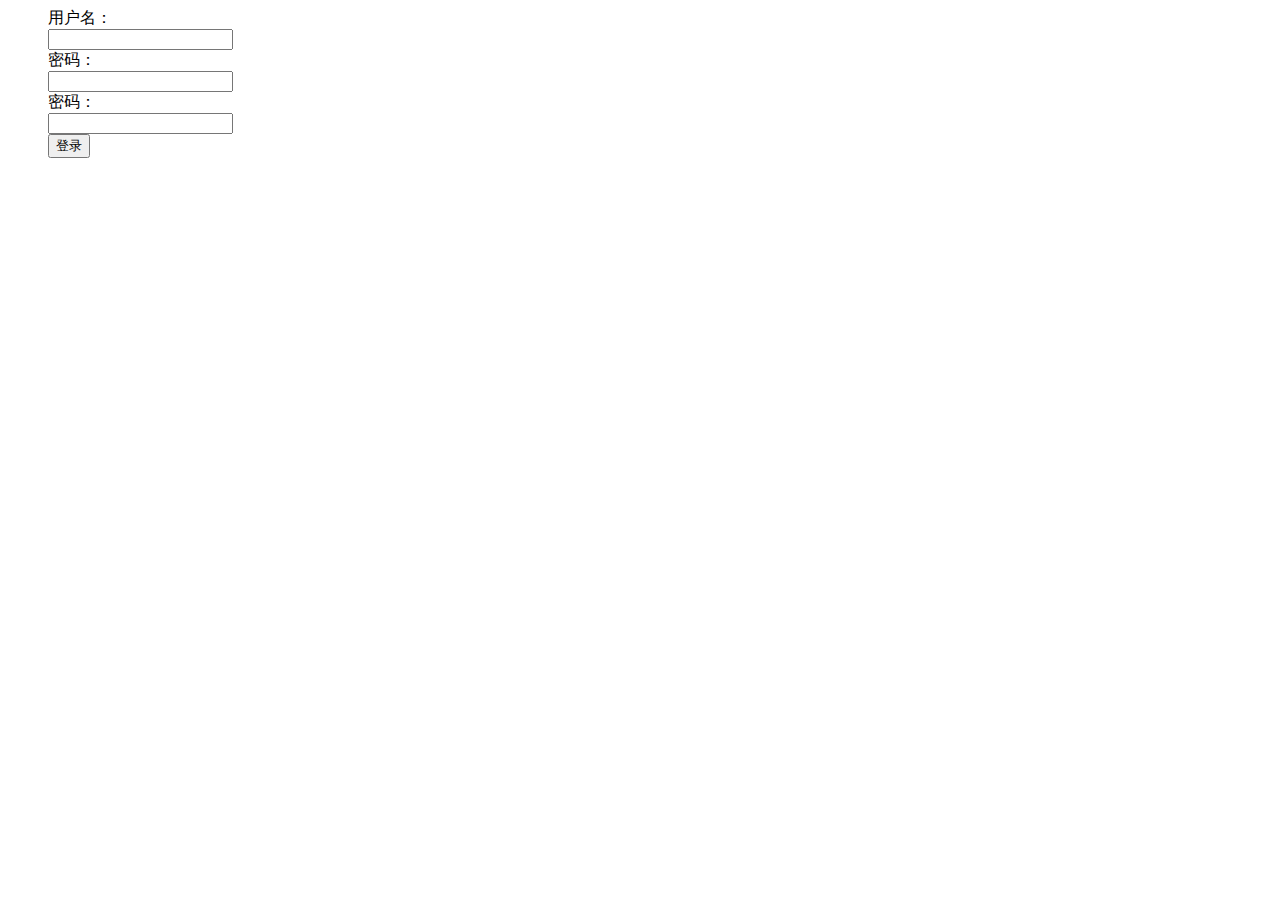
<file: target/classes/templates1/login1.html>
<head>
    <meta charset="UTF-8" />
    <title>springboot登录</title>
    <style type="text/css">
        ul li{
            list-style: none;
        }
    </style>
</head>
<body>
<div >
    <form name="form" accept-charset="utf-8"  action="/loginVerify" method="post">
        <ul >
            <li>
                <label for="username"  class="input-tips2">用户名：</label>
                <div class="inputOuter2">
                    <input type="text" id="username" name="username" maxlength="16" />
                </div>
            </li>
            <li>
                <label for="password" class="input-tips2">密码：</label>
                <div >
                    <input type="password" id="password"  name="password" maxlength="16"/>
                </div>
            </li>
            <li>
                <label for="password" class="input-tips2">密码：</label>
                <div >
                    <input type="password" id="password"  name="password" maxlength="16"/>
                </div>
            </li>
            <li>
                <div >
                    <input type="submit" value="登录"/>
                </div>
            </li>
        </ul>
    </form>
</div>
</body>
</file>
